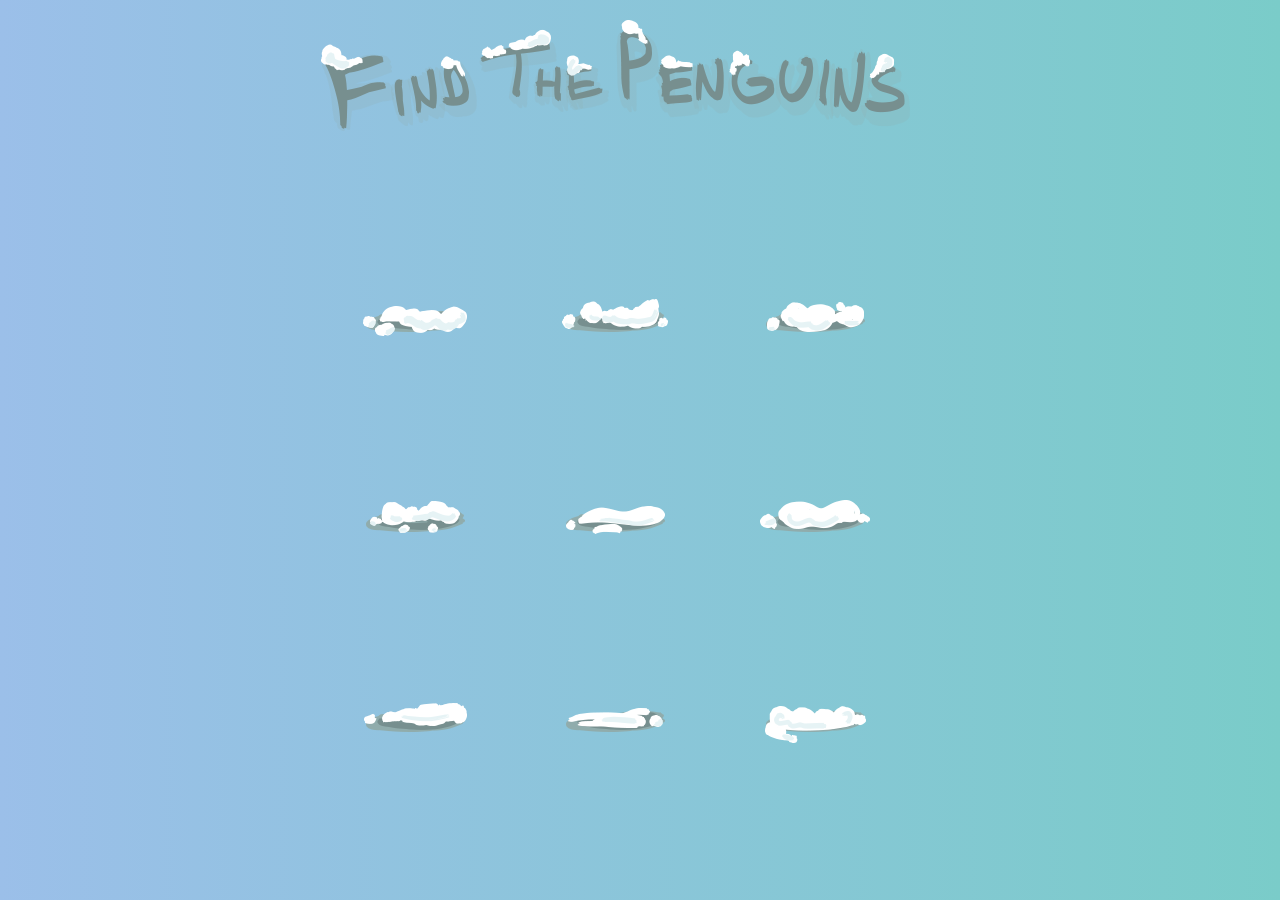
<file: JS GAME/index.html>
<!DOCTYPE html>
<html lang="en">
<head>
    <meta charset="UTF-8">
    <meta http-equiv="X-UA-Compatible" content="IE=edge">
    <meta name="viewport" content="width=device-width, initial-scale=1.0">
    <link rel="stylesheet" href="style.css">
    <title>penguine game</title>
</head>
<body onload="penGame()">    
    <div id="game-box">
        <div id="title"></div>
        <div class="penguin-1 sel"></div>
        <div class="penguin-2 sel"></div>
        <div class="penguin-3 sel"></div>
        <div class="penguin-4 sel"></div>
        <div class="penguin-5 sel"></div>
        <div class="penguin-6 sel"></div>
        <div class="penguin-7 sel"></div>
        <div class="penguin-8 sel"></div>
        <div class="penguin-9 sel"></div>
    </div>

    <script>
        var x = [];
        var one, two, three, four, five, six, seven, eight;

        Divsel = document.getElementsByClassName("sel");
        function penGame(){
            var i = 0;
            one=0, two=0, three=0, four=0, five=0, one=0, six=0, seven=0, eight=0;
            finded =0;
            while ( i < 9){
                r = Math.floor(Math.random() * 9) + 0;
                flag = 0;
                for (k=0 ; k < x.length; k++) {
                    if (r == x[k])
                    flag = 1;
                }
                if (flag ==0){
                    x.push(r);
                    i++;
                    console.log("random== " + r);
                }
            }
            console.log ("array== " + x);
            Divsel[x[0]].setAttribute("onclick" , "yeti()");
            Divsel[x[1]].setAttribute("onclick" , "pen1()");
            Divsel[x[2]].setAttribute("onclick" , "pen2()");
            Divsel[x[3]].setAttribute("onclick" , "pen3()");
            Divsel[x[4]].setAttribute("onclick" , "pen4()");
            Divsel[x[5]].setAttribute("onclick" , "pen5()");
            Divsel[x[6]].setAttribute("onclick" , "pen6()");
            Divsel[x[7]].setAttribute("onclick" , "pen7()");
            Divsel[x[8]].setAttribute("onclick" , "pen8()");
        }
        
        function yeti(){
            Divsel[x[0]].style.backgroundImage = "url('images/yeti.png')";
            window.setTimeout("window.location.href='play-again.html'", 500)
        }

        function pen1(){
            Divsel[x[1]].style.backgroundImage = "url('images/penguin_1.png')";
            if(one==0)
            {
                finded++;
                one++              
            }
            if (finded == 8)
            window.setTimeout("window.location.href='win.html'", 500)
        }

        function pen2(){
            Divsel[x[2]].style.backgroundImage = "url('images/penguin_2.png')";
            if(two==0)
            {
                finded++;
                two++              
            }
            if (finded == 8)
            window.setTimeout("window.location.href='win.html'", 500)
        }

        function pen3(){
            Divsel[x[3]].style.backgroundImage = "url('images/penguin_3.png')";
            if(three==0)
            {
                finded++;
                three++              
            }
            if (finded == 8)
            window.setTimeout("window.location.href='win.html'", 500)
        }

        function pen4(){
            Divsel[x[4]].style.backgroundImage = "url('images/penguin_4.png')";
            if(four==0)
            {
                finded++;
                four++              
            }
            if (finded == 8)
            window.setTimeout("window.location.href='win.html'", 500)
        }

        function pen5(){
            Divsel[x[5]].style.backgroundImage = "url('images/penguin_5.png')";
            if(five==0)
            {
                finded++;
                five++              
            }
            if (finded == 8)
            window.setTimeout("window.location.href='win.html'", 500)
        }

        function pen6(){
            Divsel[x[6]].style.backgroundImage = "url('images/penguin_6.png')";
            if(six==0)
            {
                finded++;
                six++              
            }
            if (finded == 8)
            window.setTimeout("window.location.href='win.html'", 500)
        }

        function pen7(){
            Divsel[x[7]].style.backgroundImage = "url('images/penguin_7.png')";
            if(seven==0)
            {
                finded++;
                seven++              
            }
            if (finded == 8)
            window.setTimeout("window.location.href='win.html'", 500)
        }

        function pen8(){
            Divsel[x[8]].style.backgroundImage = "url('images/penguin_8.png')";
            if(eight==0)
            {
                finded++;
                eight++              
            }
            if (finded == 8)
            window.setTimeout("window.location.href='win.html'", 500)
        }
    </script>
</body>
</html>
</file>
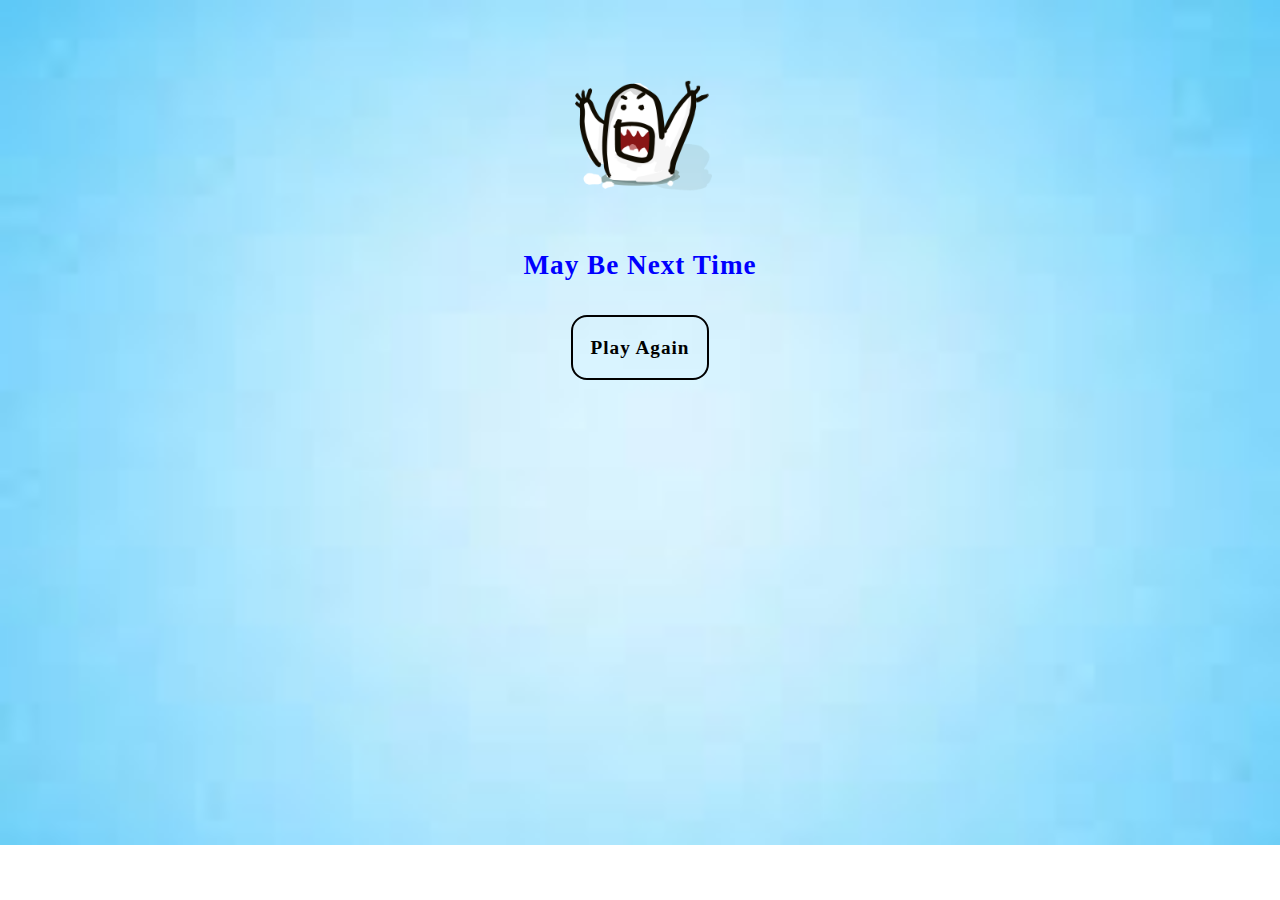
<file: JS GAME/play-again.html>
<!DOCTYPE html>
<html lang="en">
<head>
    <meta charset="UTF-8">
    <meta http-equiv="X-UA-Compatible" content="IE=edge">
    <meta name="viewport" content="width=device-width, initial-scale=1.0">
    <title>Document</title>
    <style>
        body{
            text-align: center;
            text-decoration: none;
            background-image: url(images/100152.jpg);
            background-repeat: no-repeat;
            background-size: cover;
        }
        .ror{
            display: flex;
            align-items: center;
            justify-content: center;
        }
        .ror img{
            height: 10rem;
            padding: 2rem;
        }
        h1{
            letter-spacing: 1px;
            font-size: 1.7rem;
            color: blue;
            font-weight: 800;
            text-transform: capitalize;
            text-align: center;
        }
        a{
            display: inline-block;
            margin-top: 1rem;
            border: 2px solid black;
            padding: 1.2rem 1.1rem;
            border-radius: 1rem;
            text-decoration: none;
            font-size: 1.2rem;
            color: black;
            font-weight: bold;
            letter-spacing: 1px;
        }
        a:hover{
            border: none;
            background-color: yellow;
            
        }
    </style>
</head>
<body>
    <div class="ror">
        <img src="images/yeti.png" alt="">
    </div>
    <h1>may be next time</h1>
    <a href="index.html">Play Again</a>
</body>
</html>
</file>
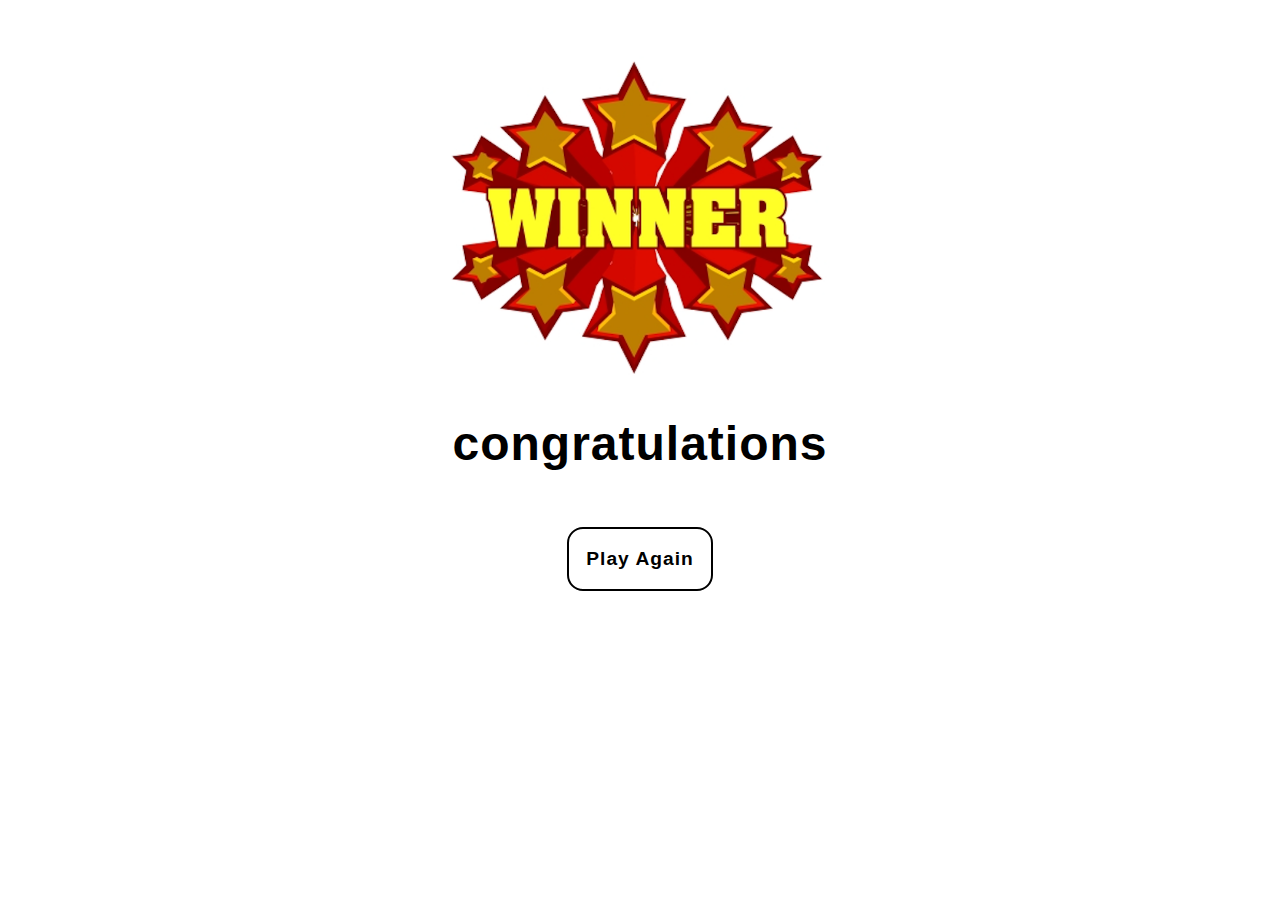
<file: JS GAME/win.html>
<!DOCTYPE html>
<html lang="en">
<head>
    <meta charset="UTF-8">
    <meta http-equiv="X-UA-Compatible" content="IE=edge">
    <meta name="viewport" content="width=device-width, initial-scale=1.0">
    <title>Document</title>
    <style>
        body{
            font-family: sans-serif;
            text-align: center;
        }
        .win{
            display: flex;
            justify-content: center;
        }
        .win img{
            height: 20rem;
            margin-top: 3rem;
        }
        h2{
            text-align: center;
            font-size: 3rem;
            letter-spacing: 1px;
            font-weight: 600;
        }
        a{
            display: inline-block;
            margin-top: 1rem;
            border: 2px solid black;
            padding: 1.2rem 1.1rem;
            border-radius: 1rem;
            text-decoration: none;
            font-size: 1.2rem;
            color: black;
            font-weight: bold;
            letter-spacing: 1px;
        }
        a:hover{
            border: none;
            background-color: yellow;
            
        }
    </style>
</head>
<body>
    <div class="win">
        <img src="images/2.png" alt="">
    </div>

    <h2>congratulations</h2>
    <a href="index.html">Play Again</a>
</body>
</html>
</file>
<file: JS GAME/style.css>
*{
    margin: 0;
    padding: 0;
}
body{
    background:linear-gradient(to right, #9bbfe9, #7accc9);
}
#game-box{
    margin-left: auto;
    margin-right: auto;
    width: 650px;   
}
#title{
    background-image: url(images/penguin_title.png);
    width: 600px;
    height: 150px;
    background-repeat: no-repeat;
}
.penguin-1{
    width: 200px;
    height: 200px;
    background-image: url(images/mound_1.png);
    float: left;
    cursor: pointer;
}
.penguin-1:hover{
    background-image: url(images/mound_1_hover.png);
}
.penguin-2{
    width: 200px;
    height: 200px;
    background-image: url(images/mound_2.png);
    float: left;
    cursor: pointer;
}
.penguin-2:hover{
    background-image: url(images/mound_2_hover.png);
}
.penguin-3{
    width: 200px;
    height: 200px;
    background-image: url(images/mound_3.png);
    float: left;
    cursor: pointer;
}
.penguin-3:hover{
    background-image: url(images/mound_3_hover.png);
}
.penguin-4{
    width: 200px;
    height: 200px;
    background-image: url(images/mound_4.png);
    float: left;
    cursor: pointer;
}
.penguin-4:hover{
    background-image: url(images/mound_4_hover.png);
}
.penguin-5{
    width: 200px;
    height: 200px;
    background-image: url(images/mound_5.png);
    float: left;
    cursor: pointer;
}
.penguin-5:hover{
    background-image: url(images/mound_5_hover.png);
}
.penguin-6{
    width: 200px;
    height: 200px;
    background-image: url(images/mound_6.png);
    float: left;
    cursor: pointer;
}
.penguin-6:hover{
    background-image: url(images/mound_6_hover.png);
}
.penguin-7{
    width: 200px;
    height: 200px;
    background-image: url(images/mound_7.png);
    float: left;
    cursor: pointer;
}
.penguin-7:hover{
    background-image: url(images/mound_7_hover.png);
}
.penguin-8{
    width: 200px;
    height: 200px;
    background-image: url(images/mound_8.png);
    float: left;
    cursor: pointer;
}
.penguin-8:hover{
    background-image: url(images/mound_8_hover.png);
}
.penguin-9{
    width: 200px;
    height: 200px;
    background-image: url(images/mound_9.png);
    float: left;
    cursor: pointer;
}
.penguin-9:hover{
    background-image: url(images/mound_9_hover.png);
}
</file>
